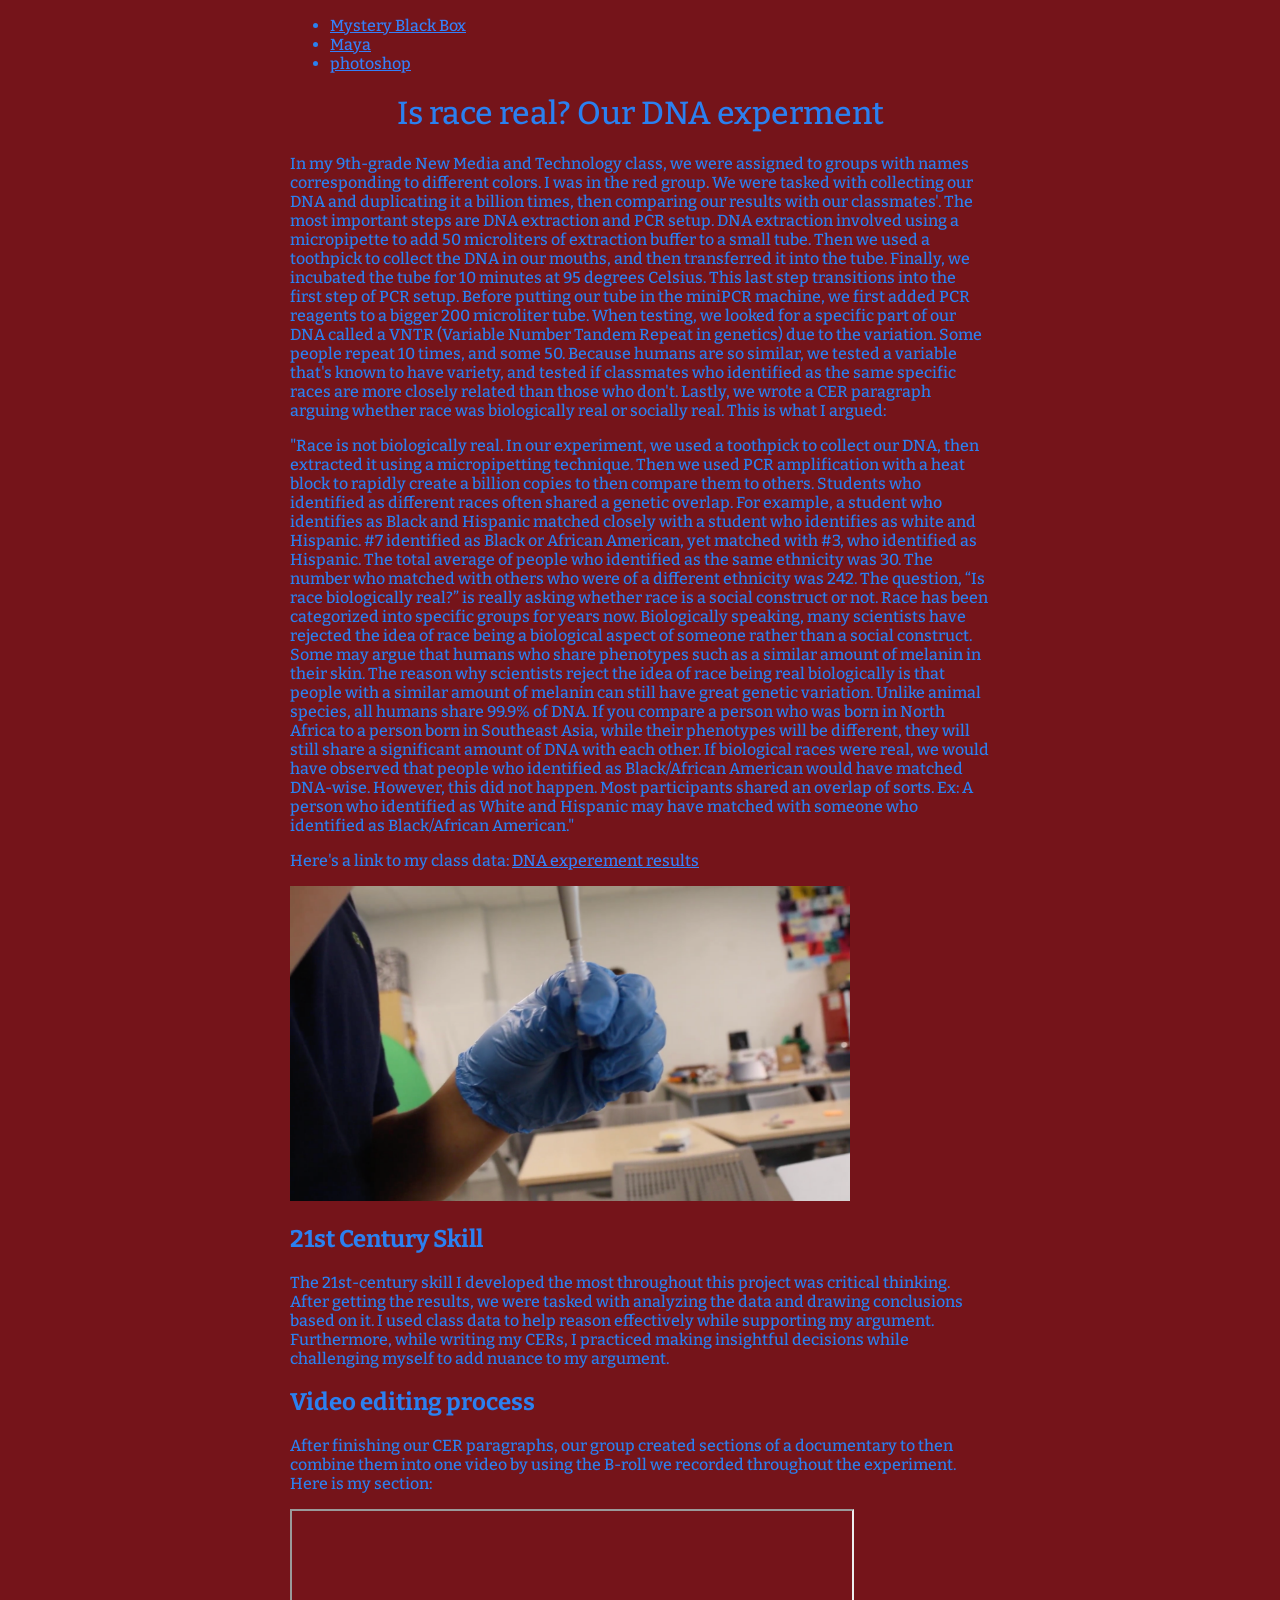
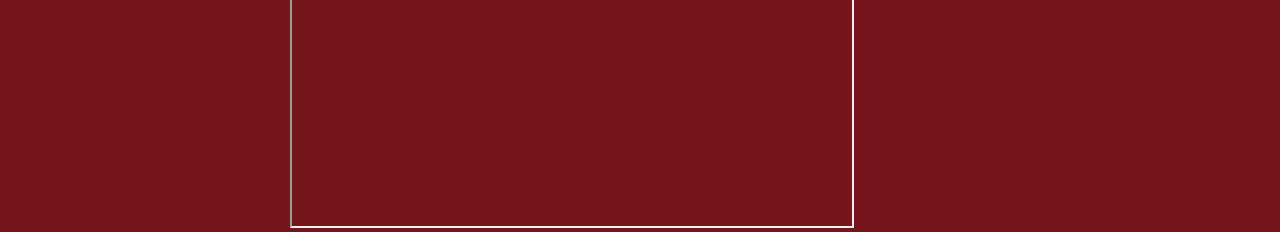
<file: index.html>
<!DOCTYPE html>
<!--
aye crumba who is u feeling likeeee
-->

<html lang=en>
    
<!--
    This opening tag marks the start of the html code.  Everything below
    until the </html> closing tag is part of this element. "lang" is an
    attribute defining the language of the website. The value "en" 
    indicates this site is written in English. We indent the content
    inside an element to make it easier for people to read and understand.
-->

    <head>
 <nav>
  <ul>
    <li><a href="https://th3rivas.github.io/blackbox">Mystery Black Box</a></li>
    <li><a href="https://www.autodesk.com/products/maya/overview">Maya</a></li>
    <li><a href="https://www.adobe.com/products/photoshop.html">photoshop</a></li>
  </ul>
</nav>

        <meta charset="UTF-8"> <!--Sets site to use standard characters.-->

        <meta name="viewport" content="width=device-width, initial-scale=1.0">
        <!-- Sizes your site to the visitor's screen size -->

        <meta name="author" content="Your Name">
        <!--
            Some tags like "meta" are self-closing. They have "attributes" 
            but no inner content and they don't need or use a closing tag.
        -->

        <title>Dna experement</title>
        <!--The 'title' is what's displayed in the browser tab.-->

        <link rel="stylesheet" href="/style.css">
        <!--
            HTML (HyperText Markup Language) code is for the website 
            content. CSS (Cascading Style Sheets) code is for the website 
            style. The line above tells the browser the file location and 
            file name to find this code that you'll write/edit there.
        -->

        <link rel="icon" type="image/png" href="/favicon.png">
        <!--
            If you made/found a favicon, export/name it exactly favicon.png
            and upload to the top level of your repo, then this line of
            code will use it as your site icon in the browser tab.
        -->

    </head>

    <body> <!--Everything to be displayed in the browser window.-->
          
        <!--example headings, paragraphs, lists-->
        <h1>Is race real? Our DNA experment</h1>
        <p>In my 9th-grade New Media and Technology class, we were assigned to groups with names corresponding to different colors. 
        I was in the red group. We were tasked with collecting our DNA and duplicating it a billion times, then comparing our results with our classmates'. 
        The most important steps are DNA extraction and PCR setup. DNA extraction involved using a micropipette to add 50 microliters of extraction buffer to a small tube. 
        Then we used a toothpick to collect the DNA in our mouths, and then transferred it into the tube. Finally, we incubated the tube for 10 minutes at 95 degrees Celsius. 
        This last step transitions into the first step of PCR setup. Before putting our tube in the miniPCR machine, we first added PCR reagents to a bigger 200 microliter tube. 
        When testing, we looked for a specific part of our DNA called a VNTR (Variable Number Tandem Repeat in genetics) due to the variation. 
        Some people repeat 10 times, and some 50.
        Because humans are so similar, we tested a variable that's known to have variety, and tested if classmates who identified as the same specific races are more closely related than those who don't. 
        Lastly, we wrote a CER paragraph arguing whether race was biologically real or socially real. This is what I argued:</p>
        <p>
            "Race is not biologically real. In our experiment, we used a toothpick to collect our DNA, then extracted it using a micropipetting technique. Then we used PCR amplification with a heat block to rapidly create a billion copies to then compare them to others. Students who identified as different races often shared a genetic overlap. For example, a student who identifies as Black and Hispanic matched closely with a student who identifies as white and Hispanic. #7 identified as Black or African American, yet matched with #3, who identified as Hispanic. The total average of people who identified as the same ethnicity was 30. The number who matched with others who were of a different ethnicity was 242. The question, “Is race biologically real?” is really asking whether race is a social construct or not. Race has been categorized into specific groups for years now. Biologically speaking, many scientists have rejected the idea of race being a biological aspect of someone rather than a social construct. Some may argue that humans who share phenotypes such as a similar amount of melanin in their skin. The reason why scientists reject the idea of race being real biologically is that people with a similar amount of melanin can still have great genetic variation. Unlike animal species, all humans share 99.9% of DNA. If you compare a person who was born in North Africa to a person born in Southeast Asia, while their phenotypes will be different, they will still share a significant amount of DNA with each other. If biological races were real, we would have observed that people who identified as Black/African American would have matched DNA-wise. However, this did not happen. Most participants shared an overlap of sorts. Ex: A person who identified as White and Hispanic may have matched with someone who identified as Black/African American."
    </p>
 <p> 
     Here's a link to my class data: <a href="https://docs.google.com/spreadsheets/d/1FsNW0Ku8_tr06JqzDfZl6C5U4GTb8KC6XTbgJwSm4YQ/edit?gid=992486592#gid=992486592" target="_blank">DNA experement results</a>
 </p>
 <img 
     src="/images/Puttingthingyintube.png"
        width="560" 
        alt="Putting PCR ingredients into the tube">
     
       <h2>21st Century Skill</h2>
        <p>The 21st-century skill I developed the most throughout this project was critical thinking. After getting the results, we were tasked with analyzing the data and drawing conclusions based on it. I used class data to help reason effectively while supporting my argument. Furthermore, while writing my CERs, I practiced making insightful decisions while challenging myself to add nuance to my argument.
</p>
        <h2>Video editing process</h2>
        <p>
After finishing our CER paragraphs, our group created sections of a documentary to then combine them into one video by using the B-roll we recorded throughout the experiment. Here is my section:
</p>
        <!--example video (or other content from another webpage)-->
        <iframe 
            src="https://drive.google.com/file/d/1OTPUzqYaR913POPWAlmGOLPXOpUpEmSh/preview"
            width="560" height="315"
            allowfullscreen>
        </iframe>

   </body>
</html>
</file>
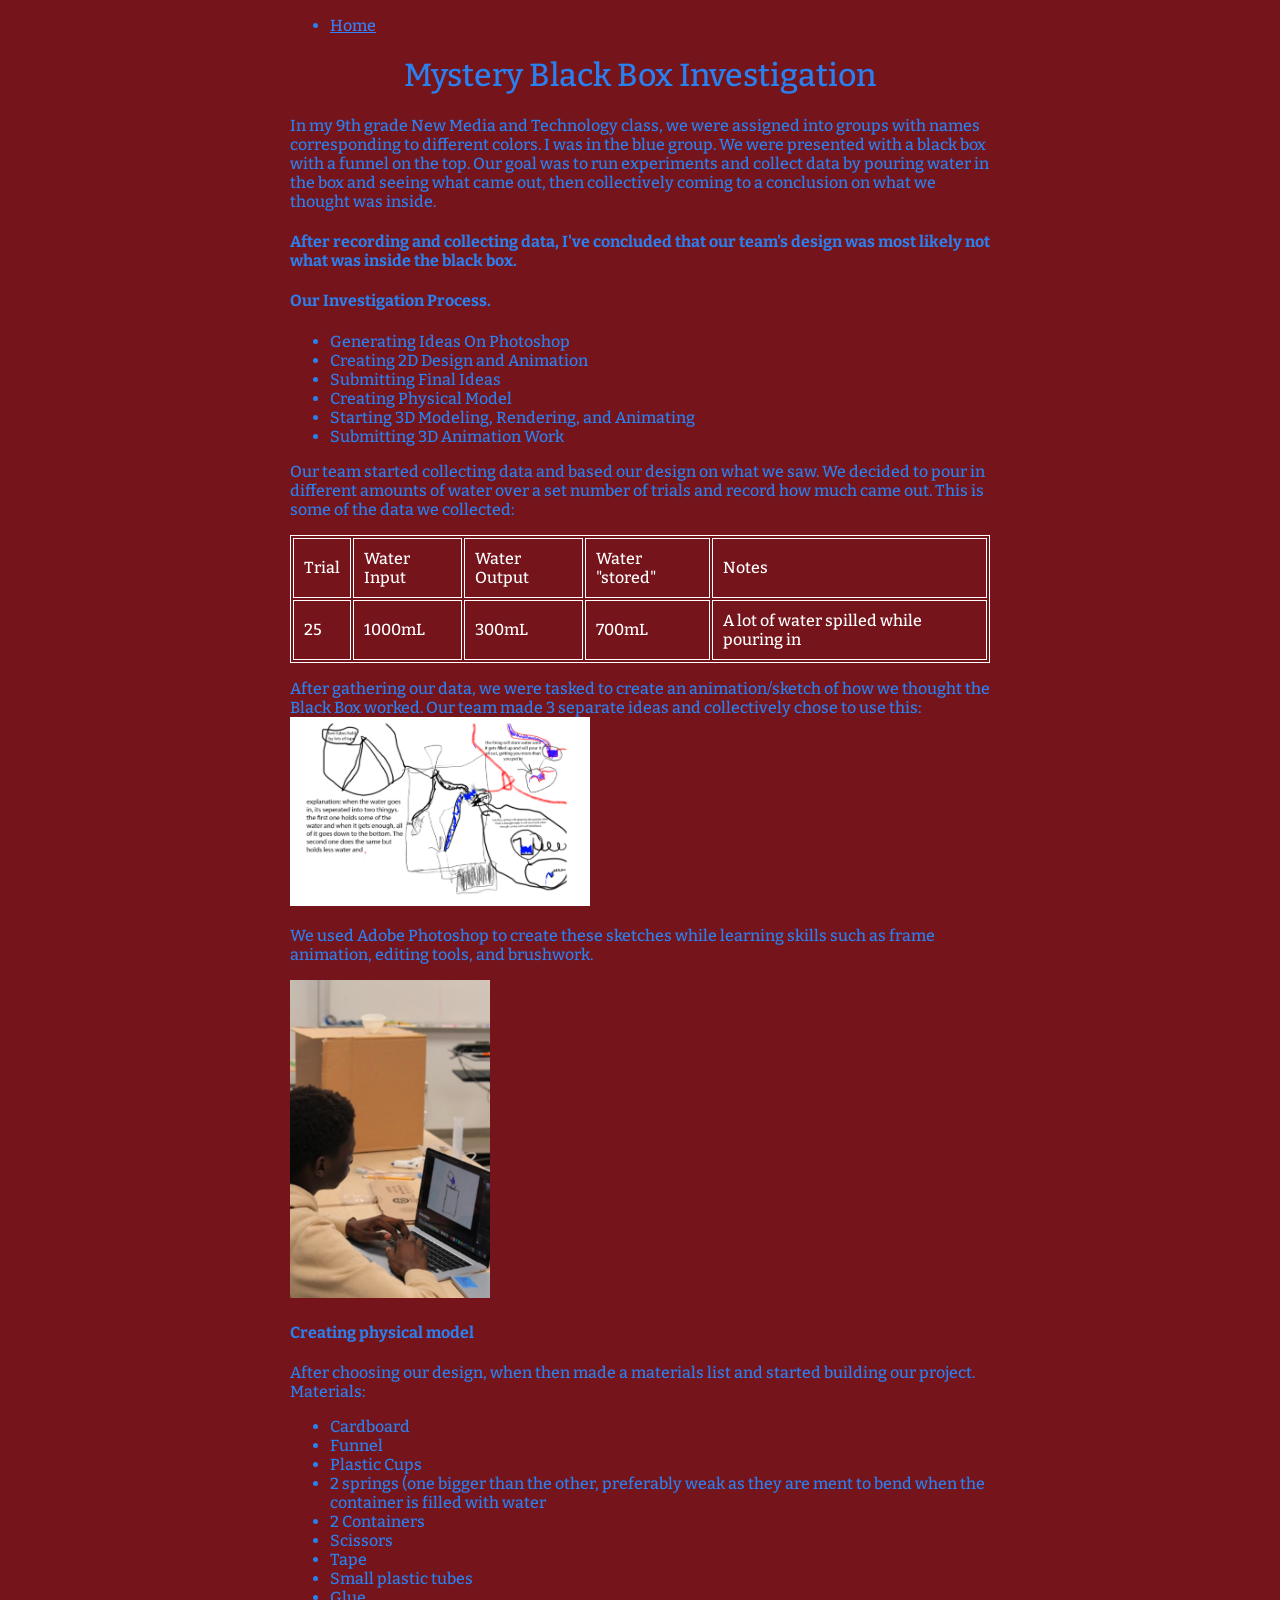
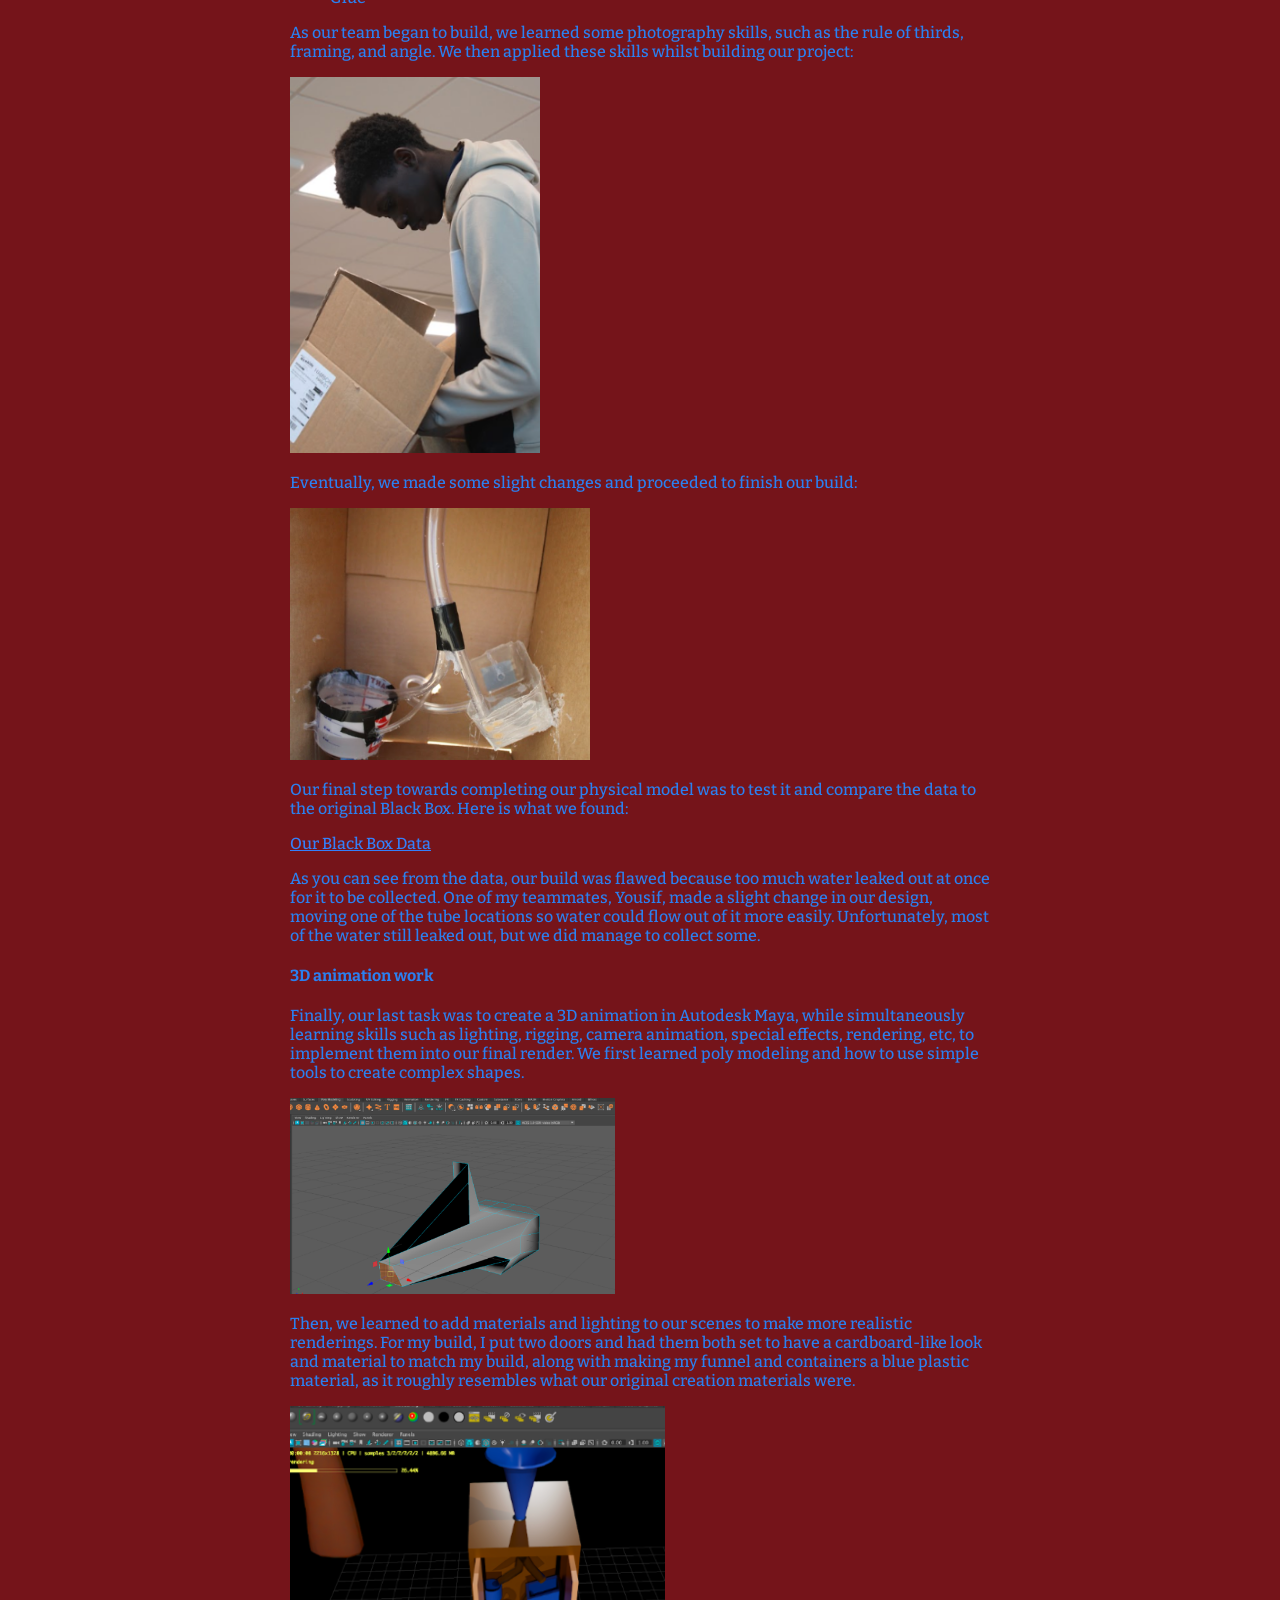
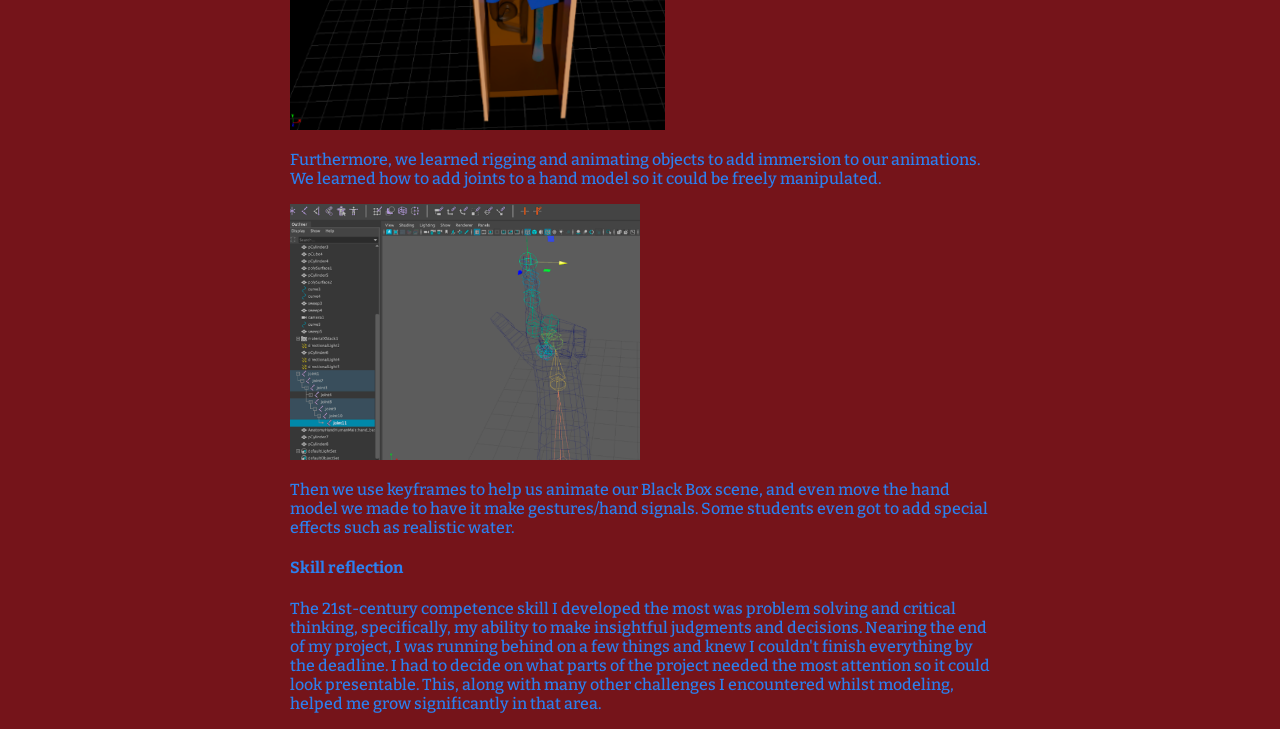
<file: blackbox.html>
<!DOCTYPE html>
<html lang="en">
<head>
<meta charset="UTF-8">
	 <nav>
  <ul>
    <li><a href="https://th3rivas.github.io">Home</a></li>
  </ul>
    </nav>
<title>Ismael Rivas eportfolio</title>
<meta name="viewport" content="width=device-width,initial-scale=1">
<link rel="stylesheet" href="style.css">
</head>
<body>
<h1>Mystery Black Box Investigation</h1>
<p>In my 9th grade New Media and Technology class, we were assigned into groups with names corresponding to different colors. I was in the blue group. We were presented with a black box with a funnel on the top. Our goal was to run experiments and collect data by pouring water in the box and seeing what came out, then collectively coming to a conclusion on what we thought was inside.</p>
<h4>After recording and collecting data, I've concluded that our team's design was most likely not what was inside the black box.
</h4>
<h4>Our Investigation Process.</h4>
<ul>
	<li>Generating Ideas On Photoshop</li>	
	<li>Creating 2D Design and Animation</li>
	<li>Submitting Final Ideas</li>
	<li>Creating Physical Model</li>
	<li>Starting 3D Modeling, Rendering, and Animating</li>
	<li>Submitting 3D Animation Work</li>
</ul>
<p>Our team started collecting data and based our design on what we saw. We decided to pour in different amounts of water over a set number of trials and record how much came out. This is some of the data we collected: 
<table>
  <tr>
    <td>  Trial  </td>
    <td>  Water Input  </td>
    <td>  Water Output  </td>
    <td>  Water "stored"  </td>
    <td>  Notes  </td>
  </tr>
  <tr>
    <td>25</td>
    <td>1000mL</td>
    <td>300mL</td>
    <td>700mL</td>
    <td>A lot of water spilled while pouring in</td>
  </tr>
</table>


</p>After gathering our data, we were tasked to create an animation/sketch of how we thought the Black Box worked. Our team made 3 separate ideas and collectively chose to use this: <img src="images/blackboxsketch.png" alt="Black Box final sketch" width="300">
</p>
<p>We used Adobe Photoshop to create these sketches while learning skills such as frame animation, editing tools, and brushwork.</p> <img src="images/teammatework.png" alt="Teammates working photo" width="200">

<h4>Creating physical model</h4>
<p>After choosing our design, when then made a materials list and started building our project. 
Materials:</p>
<ul>
	<li>Cardboard</li>
	<li>Funnel</li>
	<li>Plastic Cups</li>
	<li>2 springs (one bigger than the other, preferably weak as they are ment to bend when the container is filled with water</li>
	<li>2 Containers</li>
	<li>Scissors</li>
	<li>Tape</li>
	<li>Small plastic tubes</li>
	<li>Glue</li>
</ul>

<p>As our team began to build, we learned some photography skills, such as the rule of thirds, framing, and angle. We then applied these skills whilst building our project:</p> <img src="images/teammatework2.png" alt="Teammates working photo" width="250">

<p>Eventually, we made some slight changes and proceeded to finish our build:</p> <img src="images/blackboxphoto2.png" alt="black box final model photo" width="300">

<p>Our final step towards completing our physical model was to test it and compare the data to the original Black Box. Here is what we found:</p> <a href="https://docs.google.com/spreadsheets/d/1A3dhAyfO_C9sUDcjz4Ks6YOFR30xEeJJP6BcE5NKKnA/edit?gid=0#gid=0" target="_blank">Our Black Box Data</a>

<p>As you can see from the data, our build was flawed because too much water leaked out at once for it to be collected. One of my teammates, Yousif, made a slight change in our design, moving one of the tube locations so water could flow out of it more easily. Unfortunately, most of the water still leaked out, but we did manage to collect some.</p>

<h4>3D animation work</h4>

<p>Finally, our last task was to create a 3D animation in Autodesk Maya, while simultaneously learning skills such as lighting, rigging, camera animation, special effects, rendering, etc, to implement them into our final render. We first learned poly modeling and how to use simple tools to create complex shapes.</p> <img src="images/3dwork1.png" alt="3d poly modeling example" width="325">

<p>Then, we learned to add materials and lighting to our scenes to make more realistic renderings. For my build, I put two doors and had them both set to have a cardboard-like look and material to match my build, along with making my funnel and containers a blue plastic material, as it roughly resembles what our original creation materials were.</p> <img src="images/3drender1.png" alt="3d render example" width="375">

<p>Furthermore, we learned rigging and animating objects to add immersion to our animations. We learned how to add joints to a hand model so it could be freely manipulated.</p> <img src="images/joint3dwork.png" alt="Hand joint photo for 3d modeling" width="350">

<p>Then we use keyframes to help us animate our Black Box scene, and even move the hand model we made to have it make gestures/hand signals. Some students even got to add special effects such as realistic water.</p>

<h4>Skill reflection</h4>

<p>The 21st-century competence skill I developed the most was problem solving and critical thinking, specifically, my ability to make insightful judgments and decisions. Nearing the end of my project, I was running behind on a few things and knew I couldn't finish everything by the deadline. I had to decide on what parts of the project needed the most attention so it could look presentable. This, along with many other challenges I encountered whilst modeling, helped me grow significantly in that area.</p>
</body>
</html>
</file>
<file: style.css>
@import url('https://fonts.googleapis.com/css2?family=Bitter:ital,wght@0,100..900;1,100..900&display=swap');
@import url('https://fonts.googleapis.com/css2?family=Bitter:ital,wght@0,100..900;1,100..900&family=Josefin+Sans:ital,wght@0,100..700;1,100..700&display=swap');

body {
  color:#2b80f0;
  Background-color:#75141a;
  Max-width: 700px;
  Margin: auto;
  font-family: "Bitter", serif;
  font-optical-sizing: auto;
  font-weight: 500;
  font-style: normal;

}

th, td {
   padding: 10px;
   color: white;
}

td:hover {
  color: #9fb1ed;
}

table, th, td {
  border: 1px solid white;
}

H1 {
  Text-align: center;
  font-family: "Bitter", serif;
  font-optical-sizing: auto;
  font-weight: 500;
  font-style: normal;
}

a {
	color: #3480fa;
}

a:hover {
	backround-color: transparent;
	text-decoration: underline;
}
</file>
